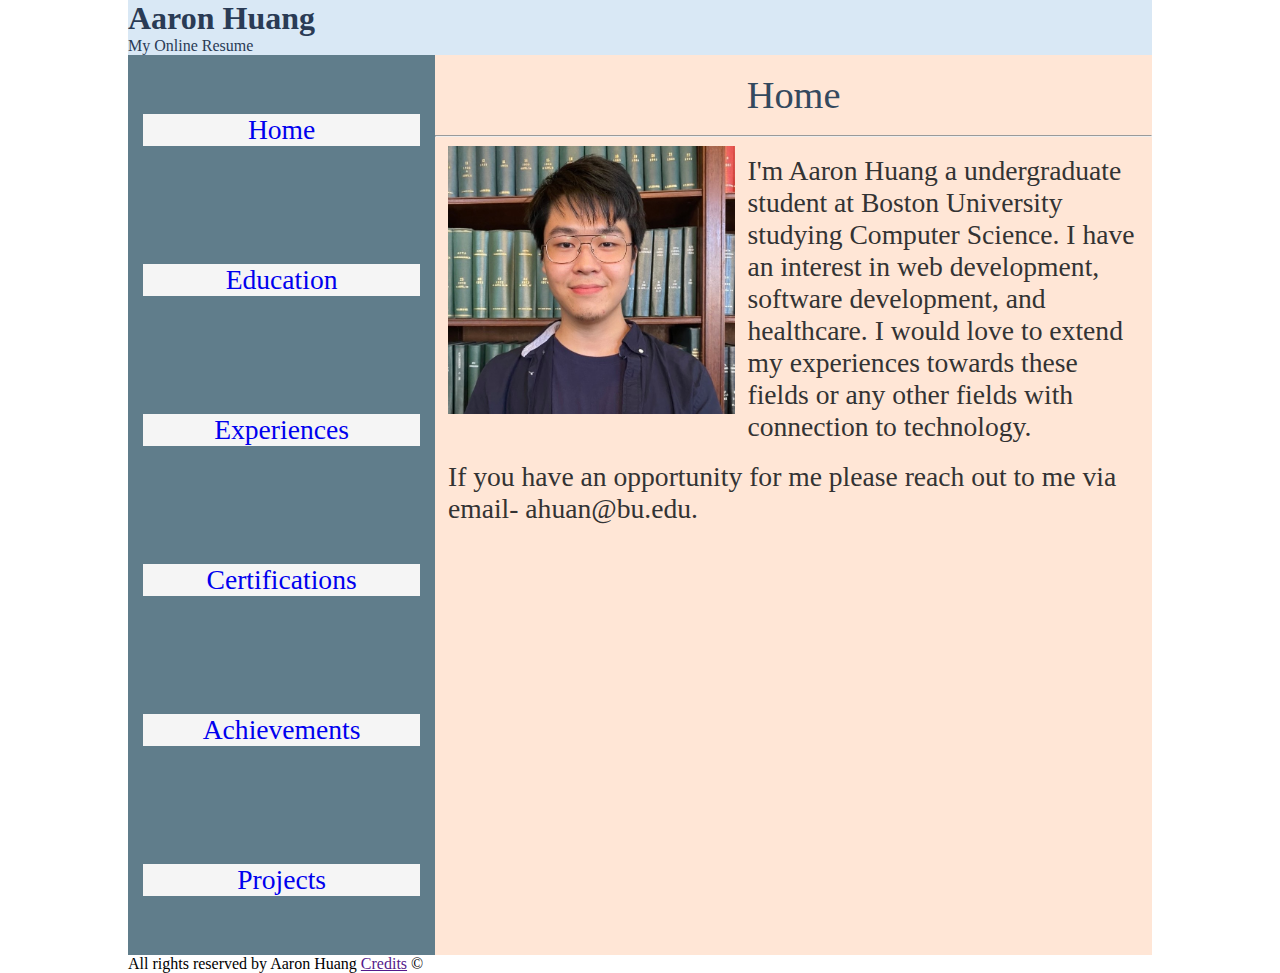
<file: index.html>
<!DOCTYPE html>
<html lang="en">
<head>
    <meta charset="UTF-8">
    <meta name = "description" content = "Aaron Huang's Online Resume Home Page">
    <meta name="viewport" content="width=device-width, initial-scale=1.0">
    <link rel="stylesheet" type = "text/css" href="./indexStyles.css">
    <title>Home | Aaron Huang Resume</title>
</head>
<body>
    <div id="page-wrapper">
        <header>
            <h1> Aaron Huang </h1>
            <p> My Online Resume </p>
        </header>
        <div id = "container">
            <nav>
                <ul>
                    <li> <a href ="./index.html"> Home</a></li>
                    <li> <a href ="../educations/education.html"> Education</a></li>
                    <li> <a href ="../experiences/experiences.html"> Experiences</a></li>
                    <li> <a href ="../certifications/certifications.html"> Certifications</a></li>
                    <li> <a href ="../achievements/achievements.html"> Achievements</a></li>
                    <li> <a href ="../projects/projects.html"> Projects</a></li>
                </ul>
            </nav>
            
            <main>
                <p id = "page"> Home </p>
                <hr>
                    <div id = "img-wrapper">
                        <img id = "profile" src="../src/photo_of_me.jpeg" alt ="Aaron Huang with books in the background">
                    </div>
                    <div id = 'main-text'>
                        <p>I'm Aaron Huang a undergraduate student at Boston University studying Computer Science.
                            I have an interest in web development, software development, and healthcare. I would love to extend my experiences towards these fields or any other fields with connection to technology. </p>                
                        <p> If you have an opportunity for me please reach out to me via email- ahuan@bu.edu.</p>
                    </div>
                    
            </main>
        </div>

    
        <footer>
            <p>All rights reserved by Aaron Huang <a href ="">Credits</a> &#169</p>
        </footer>
    </div>
   
</body>

</html>
</file>
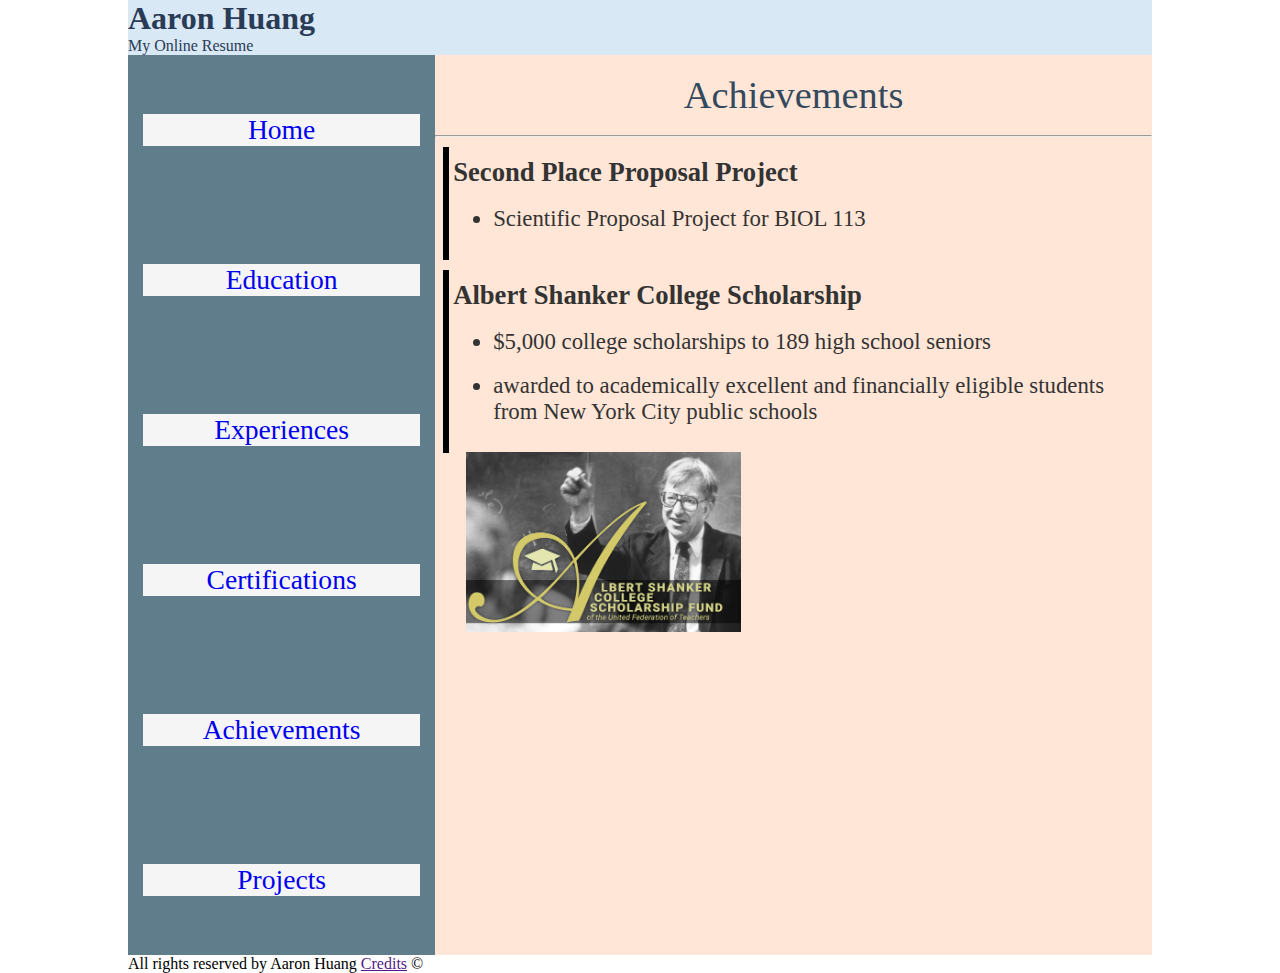
<file: achievements/achievements.html>
<!DOCTYPE html>
<html lang="en">
<head>
    <meta charset = "UTF-8">
    <meta name = "description" content = "Aaron Huang's Online Resume Achievements Page">
    <meta name="viewport" content="width=device-width, initial-scale=1.0">
    <link rel="stylesheet" type = "text/css" href="./achievementsStyles.css">
    <title>Acheivements | Aaron Huang Resume</title>
</head>

<body>
    <div id="page-wrapper">
        <header>
            <h1> Aaron Huang </h1>
            <p> My Online Resume </p>
        </header>
        <div id = "container">
            <nav>
                <ul>
                    <li> <a href ="../index.html"> Home</a></li>
                    <li> <a href ="../educations/education.html"> Education</a></li>
                    <li> <a href ="../experiences/experiences.html"> Experiences</a></li>
                    <li> <a href ="../certifications/certifications.html"> Certifications</a></li>
                    <li> <a href ="./achievements.html"> Achievements</a></li>
                    <li> <a href ="../projects/projects.html"> Projects</a></li>
                </ul>
            </nav>
            <main>
                <p id="page">Achievements</p>
                <hr>
                <div class = "achieve">
                    <h3>Second Place Proposal Project</h3>
                    <ul>
                        <li>Scientific Proposal Project for BIOL 113 </li>
                    </ul>
                </div>

                <div class = "achieve">
                    <h3>Albert Shanker College Scholarship</h3>
                    <ul>
                        <li>$5,000 college scholarships to 189 high school seniors</li>
                        <li>awarded to academically excellent and financially eligible students from New York City public schools</li>
                    </ul>
                   
                    <div id = "img-wrapper">
                        <img id ="scholar-img" src="../src/shanker-scholarship.png" alt = "Albert Shanker College Scholarship Fund of the United Federation Of Teachers">
                    </div>
                </div>
                
            </main>
            <footer>
        </div>
        
            <p>All rights reserved by Aaron Huang <a href ="">Credits</a> &#169</p>
        </footer>    
    </div>
    
</body>
</html>
</file>
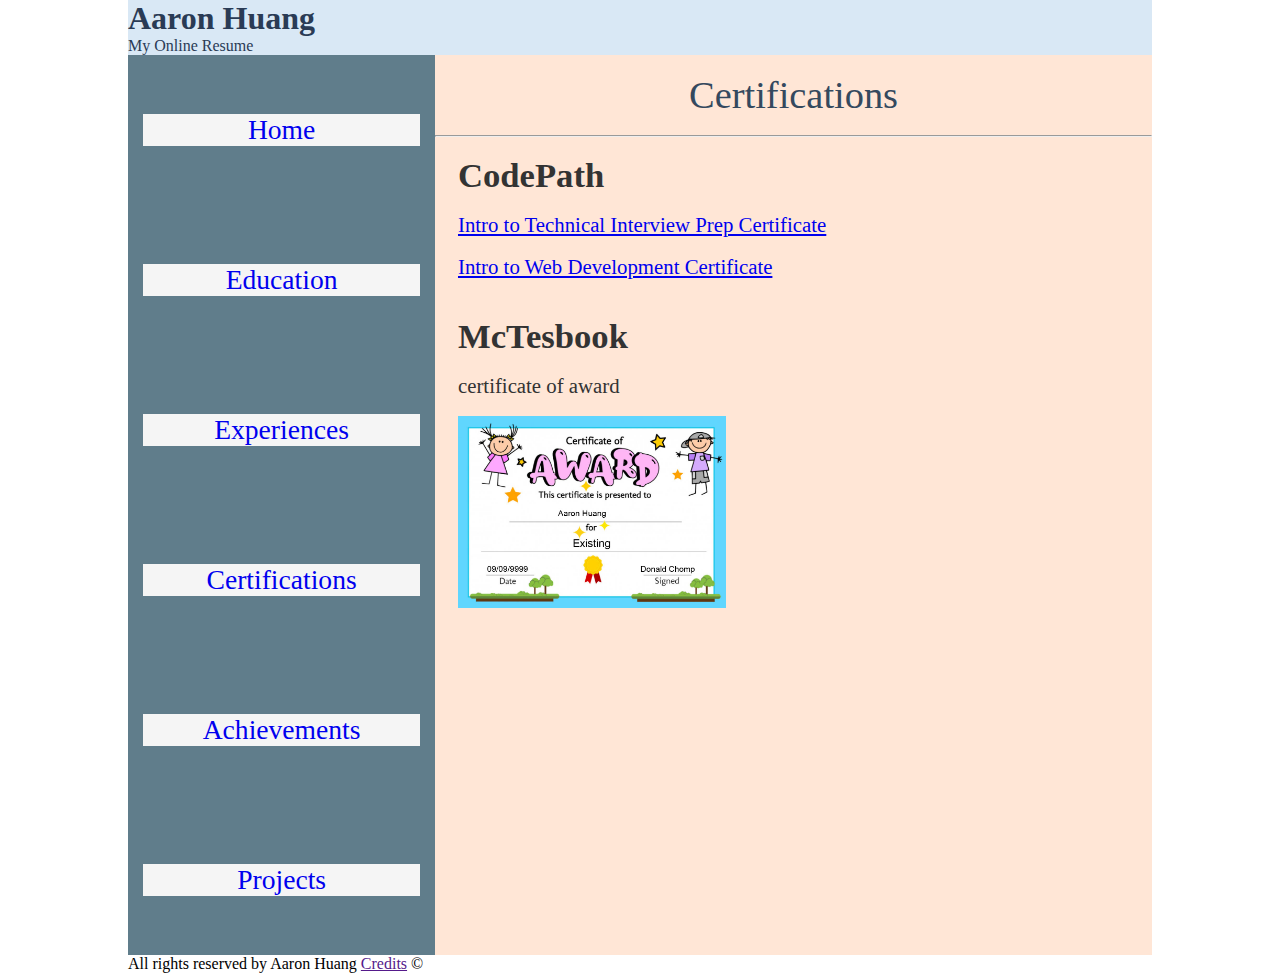
<file: certifications/certifications.html>
<!DOCTYPE html>
<html lang="en">
<head>
    <meta charset = "UTF-8">
    <meta name = "description" content = "Aaron Huang's Online Resume Certifications Page">
    <meta name="viewport" content="width=device-width, initial-scale=1.0">
    <link rel="stylesheet" type = "text/css" href="./certificationsStyles.css">
    <title>Certifications | Aaron Huang Resume</title>
</head>

<body>
    <div id="page-wrapper">
        <header>
            <h1> Aaron Huang </h1>
            <p> My Online Resume </p>
        </header>
        <div id = "container">
            <nav>
                <ul>
                    <li> <a href ="../index.html"> Home</a></li>
                    <li> <a href ="../educations/education.html"> Education</a></li>
                    <li> <a href ="../experiences/experiences.html"> Experiences</a></li>
                    <li> <a href ="./certifications.html"> Certifications</a></li>
                    <li> <a href ="../achievements/achievements.html"> Achievements</a></li>
                    <li> <a href ="../projects/projects.html"> Projects</a></li>
                </ul>
            </nav>

            <main>
                <p id ="page">Certifications</p>
                <hr>
                    <div id ="main-text">
                        <div class="orgs">
                        <h3>CodePath</h3>
                        <p><a href ="https://drive.google.com/file/d/1wHRg1mPYf6fNJuzCYdEuHcHpkS5HHwYV/view" target = "_blank">Intro to Technical Interview Prep Certificate</a></p>

                        <p><a href ="https://drive.google.com/file/d/1TiqOOcRSVBrO-ohyrI3H7sRr825tfaGi/view?usp=sharing" target = "_blank">Intro to Web Development Certificate</a></p>
                        </div>
                    <div class="orgs">
                        <h3>McTesbook</h3>
                        <p>certificate of award</p>
                        <div id=img-wrapper>
                            <img id = "cert" src = "../src/fakecert.jpg" alt="certificate of award for Aaron Huang"> 
                        </div>
                    </div>            
                    
                </div>
               
                
            </main>  
        </div>
        
        <footer>
            <p>All rights reserved by Aaron Huang <a href ="">Credits</a> &#169</p>
        </footer> 
    </div>
    
</body>
</html>
</file>
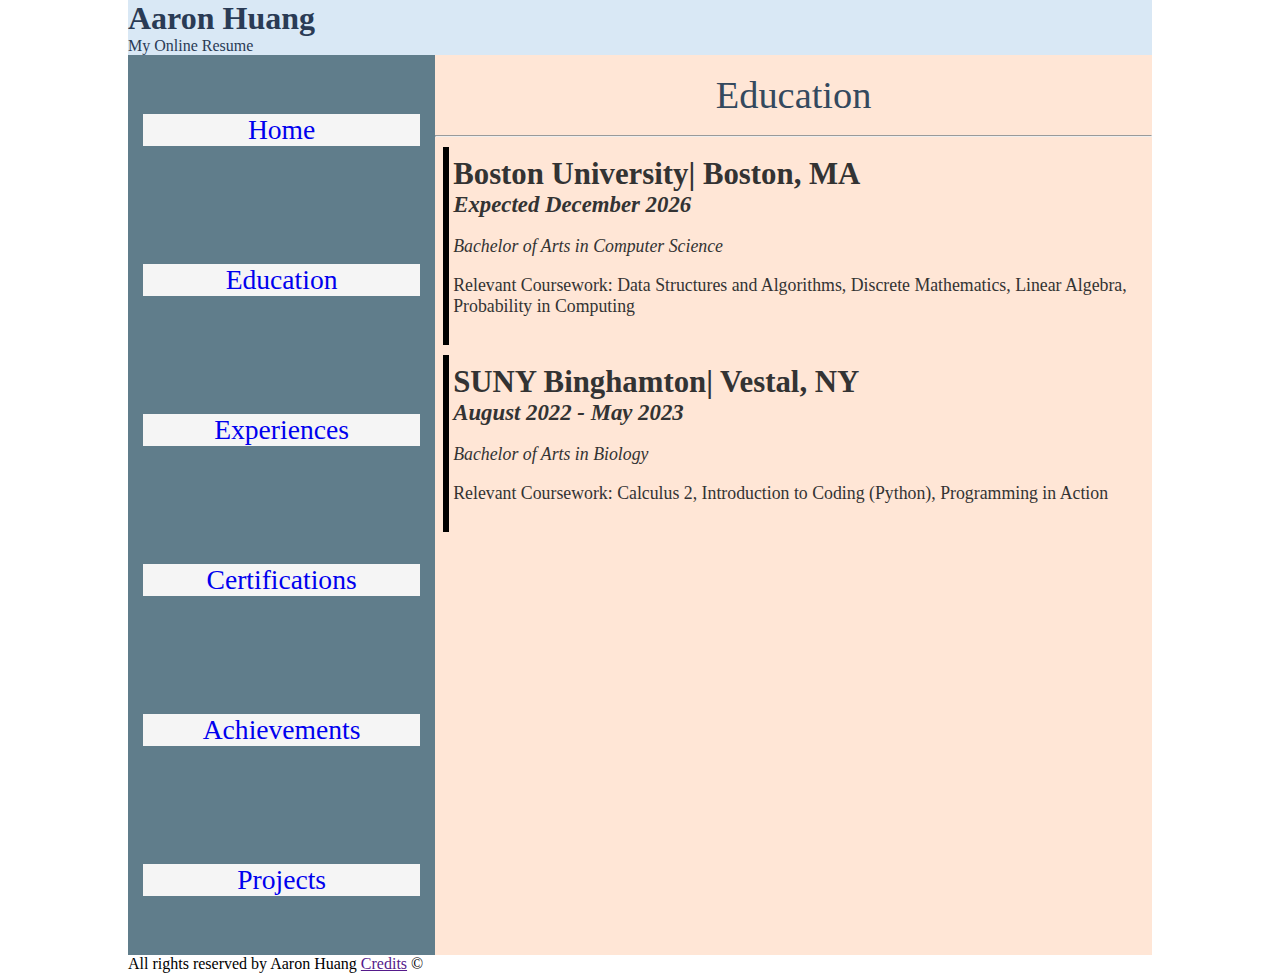
<file: educations/education.html>
<!DOCTYPE html>
<html lang="en">
<head>
    <meta charset = "UTF-8">
    <meta name = "description" content = "Aaron Huang's Online Resume Education Page">
    <meta name="viewport" content="width=device-width, initial-scale=1.0">
    <link rel="stylesheet" type = "text/css" href="./educationStyles.css">
    <title>Education | Aaron Huang Resume</title>
</head>

<body>
    <div id="page-wrapper">
        <header>
            <h1> Aaron Huang </h1>
            <p> My Online Resume </p>
        </header>
        <div id = "container">
            <nav>
                <ul>
                    <li> <a href ="../index.html"> Home</a></li>
                    <li> <a href ="./education.html"> Education</a></li>
                    <li> <a href ="../experiences/experiences.html"> Experiences</a></li>
                    <li> <a href ="../certifications/certifications.html"> Certifications</a></li>
                    <li> <a href ="../achievements/achievements.html"> Achievements</a></li>
                    <li> <a href ="../projects/projects.html"> Projects</a></li>
                </ul>
            </nav>
            <main>
                <p id="page">Education</p>
                <hr>

                <div class="school" >
                    <h3>Boston University| Boston, MA</h3>
                    <h4><em>Expected December 2026</em></h4>
                    <p><em>Bachelor of Arts in Computer Science</em> </p>
                    <p>Relevant Coursework: Data Structures and Algorithms, Discrete Mathematics, Linear Algebra, Probability in Computing</p>
                </div>
                
                <div class="school">
                    <h3>SUNY Binghamton| Vestal, NY</h3>
                    <h4><em>August 2022 - May 2023</em></h4>
                    <p><em>Bachelor of Arts in Biology</em></p>
                    <p>Relevant Coursework: Calculus 2, Introduction to Coding (Python), Programming in Action</p>
                </div>



            </main> 
        </div>
        
        <footer>
            <p>All rights reserved by Aaron Huang <a href ="">Credits</a> &#169</p>

        </footer>    
    </div>
    
</body>
</html>
</file>
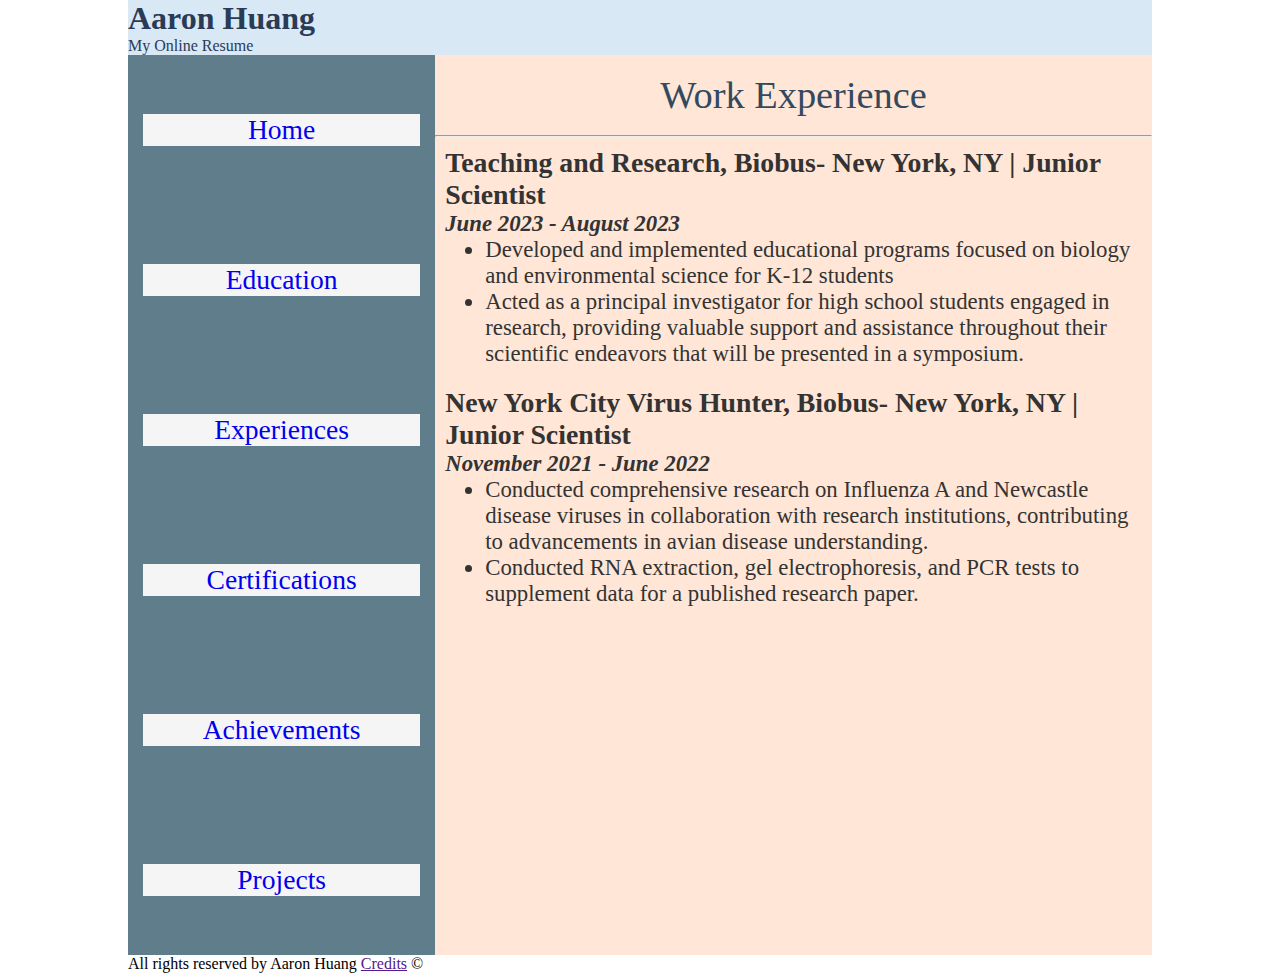
<file: experiences/experiences.html>
<!DOCTYPE html>
<html lang="en">
<head>
    <meta charset = "UTF-8">
    <meta name = "description" content = "Aaron Huang's Online Resume Experience Page">
    <meta name="viewport" content="width=device-width, initial-scale=1.0">
    <link rel="stylesheet" type= "text/css" href="./experiencesStyles.css">
    <title>Experience | Aaron Huang Resume</title>
</head>

<body>
    <div id="page-wrapper">
        <header>
            <h1> Aaron Huang </h1>
            <p> My Online Resume </p>
        </header>
        <div id = "container">
            <nav>
                <ul>
                    <li> <a href ="../index.html"> Home</a></li>
                    <li> <a href ="../educations/education.html"> Education</a></li>
                    <li> <a href ="./experiences.html"> Experiences</a></li>
                    <li> <a href ="../certifications/certifications.html"> Certifications</a></li>
                    <li> <a href ="../achievements/achievements.html"> Achievements</a></li>
                    <li> <a href ="../projects/projects.html"> Projects</a></li>
                </ul>
            </nav>
            <main>
                <p id = "page">Work Experience</p>
                <hr>
                <div class="job">
                    <h3>Teaching and Research, Biobus- New York, NY | Junior Scientist</h3>
                    <h4><em>June 2023 - August 2023</em></h4>
                    <ul>
                        <li>Developed and implemented educational programs focused on biology and environmental science for K-12 students</li>
                        <li>Acted as a principal investigator for high school students engaged in research, providing valuable support and 
                            assistance throughout their scientific endeavors that will be presented in a symposium.</li>
                    </ul>
                </div>
                
                <div class="job">
                    <h3>New York City Virus Hunter, Biobus- New York, NY | Junior Scientist</h3>
                    <h4><em>November 2021 - June 2022</em></h4>
                    <ul>
                        <li>Conducted comprehensive research on Influenza A and Newcastle disease viruses in collaboration with research institutions,
                            contributing to advancements in avian disease understanding.</li>
                        <li>Conducted RNA extraction, gel electrophoresis, and PCR tests to
                            supplement data for a published research paper.</li>
                    </ul>
                </div>
            </main> 
        </div>
        
        <footer>
            <p>All rights reserved by Aaron Huang <a href ="">Credits</a> &#169</p>
        </footer>  
    </div>
    
</body>
</html>
</file>
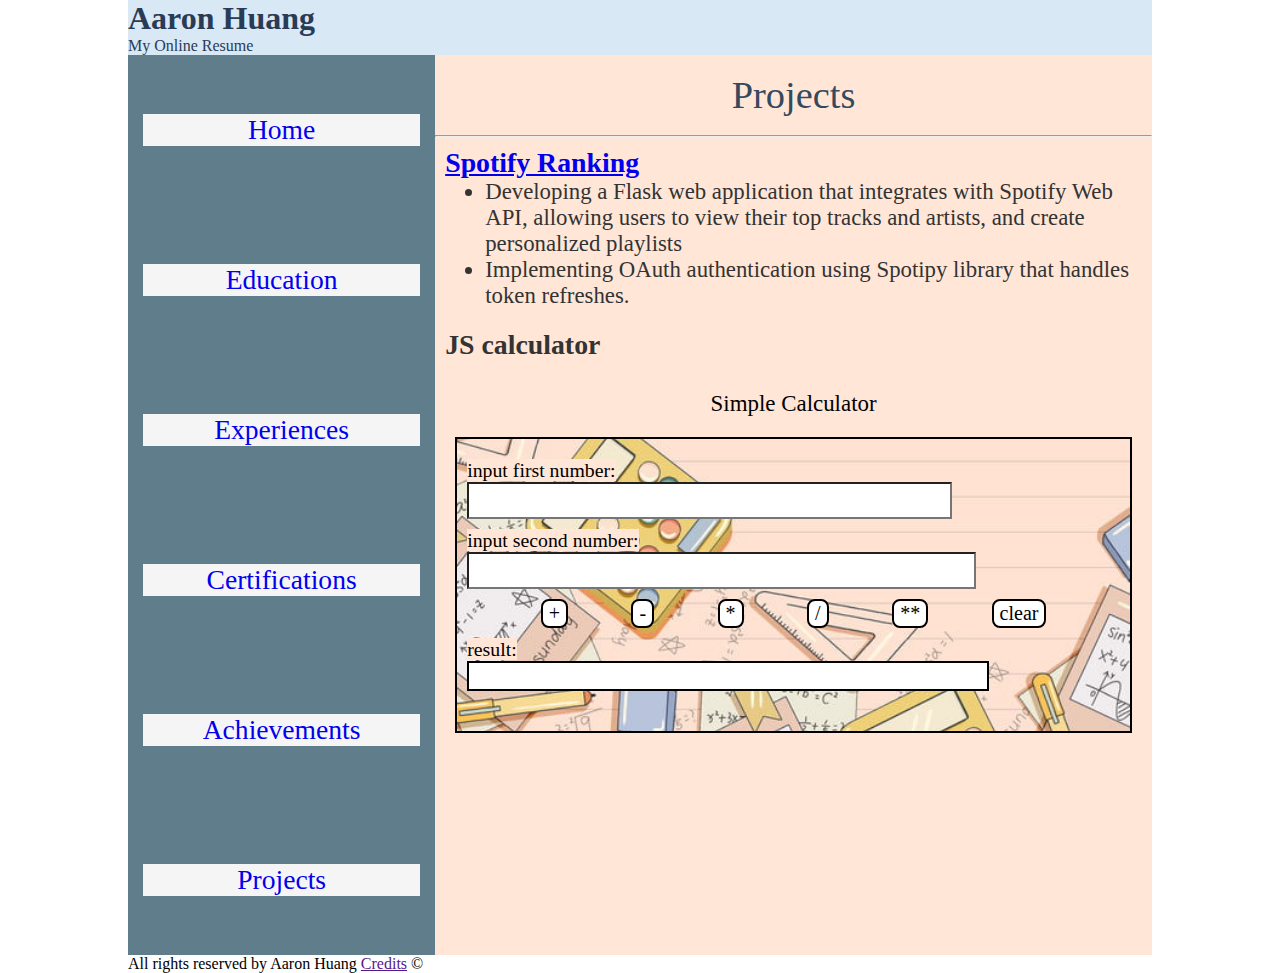
<file: projects/projects.html>
<!DOCTYPE html>
<html lang="en">
<head>
    <meta charset = "UTF-8">
    <meta name = "description" content = "Aaron Huang's Online Resume Projects Page">
    <meta name="viewport" content="width=device-width, initial-scale=1.0">
    <link rel="stylesheet" type = "text/css" href="./projectStyles.css">
    <title>Projects | Aaron Huang Resume</title>
</head>

<body>
    <div id = "page-wrapper">
        <header>
            <h1> Aaron Huang </h1>
            <p> My Online Resume </p>
        </header>
        <div id = "container">
            <nav>
                <ul>
                    <li> <a href ="../index.html"> Home</a></li>
                    <li> <a href ="../educations/education.html"> Education</a></li>
                    <li> <a href ="../experiences/experiences.html"> Experiences</a></li>
                    <li> <a href ="../certifications/certifications.html"> Certifications</a></li>
                    <li> <a href ="../achievements/achievements.html"> Achievements</a></li>
                    <li> <a href ="./projects.html"> Projects</a></li>
                </ul>
            </nav>
        
            <main>
                <p id="page">Projects</p>
                <hr>

                <div class="project">
                    <h3> <a href = "https://github.com/aaronhuan/Spotify"> Spotify Ranking</a></h3>
                    <ul>
                        <li>Developing a Flask web application that integrates with Spotify Web API, allowing users to view their top tracks
                            and artists, and create personalized playlists</li>
                        <li>Implementing OAuth authentication using Spotipy library that handles token refreshes.</li>
                    </ul>
                </div>
                <div class="project">
                    <h3>JS calculator</h3>
                </div>
                <div id = "calc-container">
                    <p id="title">Simple Calculator</p>
                    <div id="actualcalc">
                        <div id="inputs">
                            <div>
                                <label >input first number: </label>
                                <input id="first-number">   
                            </div>
                            <div>
                                <label>input second number: </label>
                                <input type="text" id="second-number">    
                            </div>
                              
                        </div>
                        
                        <div id="btn_op">
                            <button onclick="calc('+')">+</button>
                            <button onclick="calc('-')">-</button>
                            <button onclick="calc('*')">*</button>
                            <button onclick="calc('/')">/</button>
                            <button onclick="calc('**')">**</button>
                            <button onclick="calc('clear')">clear</button>
                        </div>
                    
                        <p id="result">result: </p>
                        <p id="answer"></p>
                    </div>
                </div>
                
            </main>            
        </div>
        
        
        <footer>
            <p>All rights reserved by Aaron Huang <a href ="">Credits</a> &#169</p>
        </footer>
        <script src="./calcScript.js"></script>
    </div>
</body>
</html>
</file>
<file: indexStyles.css>
*{
    margin: 0;
    box-sizing: border-box;
    font-family:Georgia, 'Times New Roman', Times, serif;
}

/* center the whole page + leave white space on both sides  */
#page-wrapper{
    width: 80vw;
    height: 100vh;
    margin: 0 auto;
}

/* the content be aligned left */
header{
    display: flex;
    flex-direction: column;
    justify-content: center;
    align-items: start;
    background-color: #D9E8F5;
    color: #2A3B55
}

#container{
    display: flex;
    width :100%
}
nav{
    width: 30%;
    height: 100vh;
    background-color: #607D8B;
}

nav >ul{
    display: flex;
    flex-direction: column;
    justify-content: space-evenly;
    list-style-type: none;
    font-size: calc(2px + 2vw);
    margin: 0;
    padding: 0;
    height: 100%;
}

ul>li{
    background-color:#F5F5F5 ;
    width: 90%;
    margin:auto; 
    /* centerized everything */
    text-align: center;
}

main{
    width : 70%;
    height:100vh;
    background-color: #FFE6D6;
}

main >p , main >h2, #main-text >p {
    color:#333333;
}
#main-text p {
    font-size: calc(2px + 2vw);
    margin: 2vh 0;
}

#page {
    font-size: 3vw;
    text-align: center;
    margin:2vh 0;
    color:#34495E;
}

#img-wrapper{
    width: 40%;
}

#profile{
    max-width : 100%;
    float:left;
    margin: 1vh 1vw;
}

#main-text{
    margin: 1vh 1vw;
}
nav ul li a{
    text-decoration: none;
}

@media screen and (max-width: 750px) {
    header{
        align-items: center;
    }
    nav{
        width: 100%;
        height: auto;
    }
    main{
        width:100%;
    }
    #container{
        flex-direction: column;
    }

    nav > ul {
        flex-direction: row;
        flex-wrap: wrap; /* so it can wrap around b/c no space https://www.w3schools.com/cssref/css3_pr_flex-wrap.php */
        justify-content: space-evenly; 
        gap: 10px; /* gap between flex items/*/
        padding:10px; /* area between the list and the actual border */
    }

    ul>li{
        width:auto;
        font-size: calc(2vw + 4px);
        padding: 5px; /* expand the grey color*/
    }
    #page{
        font-size: calc(7px + 3vw);
    }
    #main-text p {
        font-size: calc(4px + 3vw);
    }

}
</file>
<file: achievements/achievementsStyles.css>
*{
    margin: 0;
    box-sizing: border-box;
    font-family:Georgia, 'Times New Roman', Times, serif;
}

#page-wrapper{
    width: 80vw;
    margin: 0 auto;
/* 2 values = 1st= top & bottom, 2nd = left & right. auto = exnter  */
}

header{
    display: flex;
    flex-direction: column;
    justify-content: center;
    align-items: start;
    background-color: #D9E8F5;
    color: #2A3B55
}


#container{
    display: flex;
    width :100%
}
nav{
    width: 30%;
    height: 100vh;
    background-color: #607D8B;
}

nav >ul{
    display: flex;
    flex-direction: column;
    justify-content: space-evenly;
    list-style-type: none;
    font-size: calc(2px + 2vw);
    margin: 0;
    padding: 0;
    height: 100%;
}

nav>ul>li{
    background-color:#F5F5F5 ;
    width: 90%;
    margin:auto; 
    /* centerized everything */
    text-align: center;
}

main{
    width : 70%;
    height:100vh;
    background-color: #FFE6D6;
}

.achieve{
    margin: 10px 0 10px 8px !important;
    padding:10px 10px 10px 4px;
    border-left: calc(0.1vw + 5px) solid black;
}

.achieve > h3{
    font-size: calc(10px + 1.3vw);
    color:#333333;
}
.achieve> ul>li{
    font-size: calc(10px + 1vw);
    margin: 2vh 0;
    color:#333333
}



#page {
    font-size: 3vw;
    text-align: center;
    margin:2vh 0;
    color:#34495E;
}

#img-wrapper{
    width: 40%;
}

#scholar-img{
    max-width : 100%;
    float:left;
    margin: 1vh 1vw;
}

nav ul li a{
    text-decoration: none;
}
@media screen and (max-width: 750px) {
    header{
        align-items: center;
    }
    nav{
        width: 100%;
        height: auto;
    }
    main{
        width:100%;
    }
    #container{
        flex-direction: column;
    }
    nav > ul {
        flex-direction: row;
        flex-wrap: wrap; /* so it can wrap around b/c no space https://www.w3schools.com/cssref/css3_pr_flex-wrap.php */
        justify-content: space-evenly; 
        gap: 10px; /* gap between flex items/*/
        padding:10px; /* area between the list and the actual border */
    }

    nav>ul>li{
        width:auto;
        font-size: calc(2vw + 4px);
        padding: 5px; /* expand the grey color*/
    }

   

    #page{
        font-size: calc(7px + 3vw);
    }

    .achieve p {
        font-size: calc(4px + 3vw);
    }
    #img-wrapper{
        width: 60%;
    }
}
</file>
<file: certifications/certificationsStyles.css>
*{
    margin: 0;
    box-sizing: border-box;
    font-family:Georgia, 'Times New Roman', Times, serif;
}

#page-wrapper{
    width: 80vw;
    margin: 0 auto;
/* 2 values = 1st= top & bottom, 2nd = left & right. auto = exnter  */
}

header{
    display: flex;
    flex-direction: column;
    justify-content: center;
    align-items: start;
    background-color: #D9E8F5;
    color: #2A3B55
}


#container{
    display: flex;
    width :100%
}
nav{
    width: 30%;
    height: 100vh;
    background-color: #607D8B;
}

nav >ul{
    display: flex;
    flex-direction: column;
    justify-content: space-evenly;
    list-style-type: none;
    font-size: calc(2px + 2vw);
    margin: 0;
    padding: 0;
    height: 100%;
}

ul>li{
    background-color:#F5F5F5 ;
    width: 90%;
    margin:auto; 
    /* centerized everything */
    text-align: center;
}

main{
    width : 70%;
    background-color: #FFE6D6;
    height:100vh;
}

main >p , main >h2, #main-text >p {
    color:#333333;
}
#main-text p {
    font-size: calc(8px + 1vw);
    margin: 2vh 0;
}
.orgs h3 {
    font-size: calc(18px + 1.3vw);
}

#page {
    font-size: 3vw;
    text-align: center;
    margin:2vh 0;
    color:#34495E;
}


#main-text{
    margin: 1vh 1vw;
    color:#333333;
}

#img-wrapper{
    width: 40%;
}

#cert{
    max-width : 100%;
    float:left;
}

.orgs{
    padding:10px;
}

nav ul li a{
    text-decoration: none;
}
@media screen and (max-width: 750px) {
    header{
        align-items: center;
    }
    nav{
        width: 100%;
        height: auto;
    }
    main{
        width:100%;
    }
    #container{
        flex-direction: column;
    }
    nav > ul {
        flex-direction: row;
        flex-wrap: wrap; /* so it can wrap around b/c no space https://www.w3schools.com/cssref/css3_pr_flex-wrap.php */
        justify-content: space-evenly; 
        gap: 10px; /* gap between flex items/*/
        padding:10px; /* area between the list and the actual border */
    }

    nav>ul>li{
        width:auto;
        font-size: calc(2vw + 4px);
        padding: 5px; /* expand the grey color*/
    }

    #page{
        font-size: calc(7px + 3vw);
    }

    #main-text .orgs p {
        font-size: calc(4px + 3vw);
    }
    #img-wrapper{
        width: 60%;
    }
}
</file>
<file: educations/educationStyles.css>
*{
    margin: 0;
    box-sizing: border-box;
    font-family:Georgia, 'Times New Roman', Times, serif;
}

#page-wrapper{
    width: 80vw;
    margin: 0 auto;
/* 2 values = 1st= top & bottom, 2nd = left & right. auto = exnter  */
}

header{
    display: flex;
    flex-direction: column;
    justify-content: center;
    align-items: start;
    background-color: #D9E8F5;
    color: #2A3B55
}

#container{
    display: flex;
    width :100%
}
nav{
    width: 30%;
    height: 100vh;
    background-color: #607D8B;
}

nav >ul{
    display: flex;
    flex-direction: column;
    justify-content: space-evenly;
    list-style-type: none;
    font-size: calc(2px + 2vw);
    margin: 0;
    padding: 0;
    height: 100%;
}

ul>li{
    background-color:#F5F5F5 ;
    width: 90%;
    margin:auto; 
    /* centerized everything */
    text-align: center;
}

main{
    width : 70%;
    height:100vh;
    background-color: #FFE6D6;
}

.school{
    color:#333333;
    border-left: 2px solid blue;
    margin: 10px 0 10px 8px !important;
    padding:10px 10px 10px 4px;
    border-left: calc(0.1vw + 5px) solid black;
}


.school p {
    font-size: calc(5px + 1vw);
    margin: 2vh 0;
}

.school h3{
    font-size: calc(18px + 1vw);
}

.school h4{
    font-size: calc(10px + 1vw);
}
#page {
    font-size: 3vw;
    text-align: center;
    margin:2vh 0;
    color:#34495E;
}

#main-text{
    margin: 1vh 1vw;
}

nav ul li a{
    text-decoration: none;
}
@media screen and (max-width: 750px) {
    header{
        align-items: center;
    }
    nav{
        width: 100%;
        height: auto;
    }
    main{
        width:100%;
    }
    #container{
        flex-direction: column;
    }
    nav > ul {
        flex-direction: row;
        flex-wrap: wrap; /* so it can wrap around b/c no space https://www.w3schools.com/cssref/css3_pr_flex-wrap.php */
        justify-content: space-evenly; 
        gap: 10px; /* gap between flex items/*/
        padding:10px; /* area between the list and the actual border */
    }

    nav>ul>li{
        width:auto;
        font-size: calc(2vw + 4px);
        padding: 5px;
    }


    #page{
        font-size: calc(7px + 3vw);
    }

    .school p {
        font-size: calc(4px + 3vw);
    }

}
</file>
<file: experiences/experiencesStyles.css>
*{
    margin: 0;
    box-sizing: border-box;
    font-family:Georgia, 'Times New Roman', Times, serif;
}

#page-wrapper{
    width: 80vw;
    margin: 0 auto;
/* 2 values = 1st= top & bottom, 2nd = left & right. auto = exnter  */
}

header{
    display: flex;
    flex-direction: column;
    justify-content: center;
    align-items: start;
    background-color: #D9E8F5;
    color: #2A3B55
}

#container{
    display: flex;
    width :100%
}
nav{
    width: 30%;
    height: 100vh;
    background-color: #607D8B;
}

nav >ul{
    display: flex;
    flex-direction: column;
    justify-content: space-evenly;
    list-style-type: none;
    font-size: calc(2px + 2vw);
    margin: 0;
    padding: 0;
    height: 100%;
}

nav>ul>li{
    background-color:#F5F5F5 ;
    width: 90%;
    margin:auto; 
    /* centerized everything */
    text-align: center;
}

main{
    width : 70%;
    background-color: #FFE6D6;
    height:100vh;
}
.job{
    padding:10px;
}
.job> p{
    font-size: calc(2px + 2vw);
    margin: 2vh 0;
    color:#333333;
}

.job > ul > li{
    font-size: calc(10px + 1vw);
    color:#333333;
}

.job h3{
    font-size: calc(15px + 1vw);
    color:#333333;
}

.job h4{
    font-size: calc(10px + 1vw);
    color:#333333;
}

#page {
    font-size: calc(3vw);
    text-align: center;
    margin:2vh 0;
    color:#34495E;
}


nav ul li a{
    text-decoration: none;
}

@media screen and (max-width: 750px) {
    header{
        align-items: center;
    }
    nav{
        width: 100%;
        height: auto;
    }
    main{
        width:100%;
    }
    #container{
        flex-direction: column;
    }
    nav > ul {
        flex-direction: row;
        flex-wrap: wrap; /* so it can wrap around b/c no space https://www.w3schools.com/cssref/css3_pr_flex-wrap.php */
        justify-content: space-evenly; 
        gap: 10px; /* gap between flex items/*/
        padding:10px; /* area between the list and the actual border */
    }

    nav>ul>li{
        width:auto;
        font-size: calc(2vw + 4px);
        padding: 5px; /* expand the grey color*/
    }

    #page{
        font-size: calc(7px + 3vw);
    }

    .job p {
        font-size: calc(4px + 3vw);
    }

}
</file>
<file: projects/projectStyles.css>
*{
    margin:0;
    box-sizing:border-box;
    font-family:Georgia, 'Times New Roman', Times, serif;
}
#page-wrapper{
    width: 80%;
    margin:0 auto;
}

header{
    display: flex;
    flex-direction: column;
    justify-content: center;
    align-items: start;
    background-color: #D9E8F5;
    color: #2A3B55
}

#container{
    display: flex;
    width :100%
}
nav{
    width: 30%;
    height: 100vh;
    background-color: #607D8B;
}

nav >ul{
    display: flex;
    flex-direction: column;
    justify-content: space-evenly;
    list-style-type: none;
    font-size: calc(2px + 2vw);
    margin: 0;
    padding: 0;
    height: 100%;
}

nav>ul>li{
    background-color:#F5F5F5 ;
    width: 90%;
    margin:auto; 
    /* centerized everything */
    text-align: center;
}


main{
    width : 70%;
    height:100vh;
    background-color: #FFE6D6;
}


#page {
    font-size: 3vw;
    text-align: center;
    margin:2vh 0;
    color:#34495E;
}
#title{
    font-size: calc(5px + 1.4vw);
}
.project{
    padding:10px;
}
/* .project> p{
    font-size: calc(2px + 1.4vw);
    margin: 2vh 0;
    color:#333333;
} */

.project > ul > li{
    font-size: calc(10px + 1vw);
    color:#333333;
}

.project h3{
    font-size: calc(15px + 1vw);
    color:#333333;
}
label{
    font-size:calc(1vw + 7px);
    background-color: #FFE6D6;
}

/* https://www.w3schools.com/howto/howto_css_round_buttons.asp */
button{
    border-radius: 8px;
    background-color: #FFFFFF;
    border: 2px solid black;
    font-size: 20px;
}

input{
    font-size: calc(14px + 0.5vw);
    background-color: #FFFFFF;
    width:100%;
}


#calc-container{
    display: flex;
    flex-direction: column;
    align-items: center;
    padding:20px;
    gap:20px;
}

#answer{
    font-size: calc(14px + 0.5vw);
    background-color: white;
    border: 2px solid black;
    width:80%;
    height:30px;
}

#btn_op{
    display:flex;
    justify-content: space-evenly;
    flex-wrap: wrap;
    margin: 10px;
}

#actualcalc{
    border: 2px solid black;
    padding:20px 10px 40px 10px;
    background-image: url(../src/calc_background.jpg);
    background-repeat: no-repeat;
    background-position: center;
    background-size: cover;
    width:100%;
}

#inputs{
    display: flex;
    gap:10px;
    flex-wrap:wrap;
}
input{
    font-size: calc(0.5vw + 20px);
}

#result{
    font-size:calc(1vw + 7px);
    background-color: #FFE6D6;
    display: inline;
}

nav ul li a{
    text-decoration: none;
}

@media screen and (max-width: 750px) {
    header{
        align-items: center;
    }
    nav{
        width: 100%;
        height: auto;
    }
    main{
        width:100%;
    }
    #container{
        flex-direction: column;
    }

    nav > ul {
        flex-direction: row;
        flex-wrap: wrap; /* so it can wrap around b/c no space https://www.w3schools.com/cssref/css3_pr_flex-wrap.php */
        justify-content: space-evenly; 
        gap: 10px; /* gap between flex items/*/
        padding:10px; /* area between the list and the actual border */
    }

    nav>ul>li{
        width:auto;
        font-size: calc(2vw + 4px);
        padding: 5px; /* expand the grey color*/
    }
    #page{
        font-size: calc(7px + 3vw);
    }
    .project p {
        font-size: calc(4px + 3vw);
    }

    #answer{
        width:100%;

    }
    #actualcalc{
        padding:10px;
    }
    #title{
        font-size: calc(13px + 1.5vw);
    }
    #title, label, #result{
        font-size:calc(13px + 1vw)
    }
}
</file>
